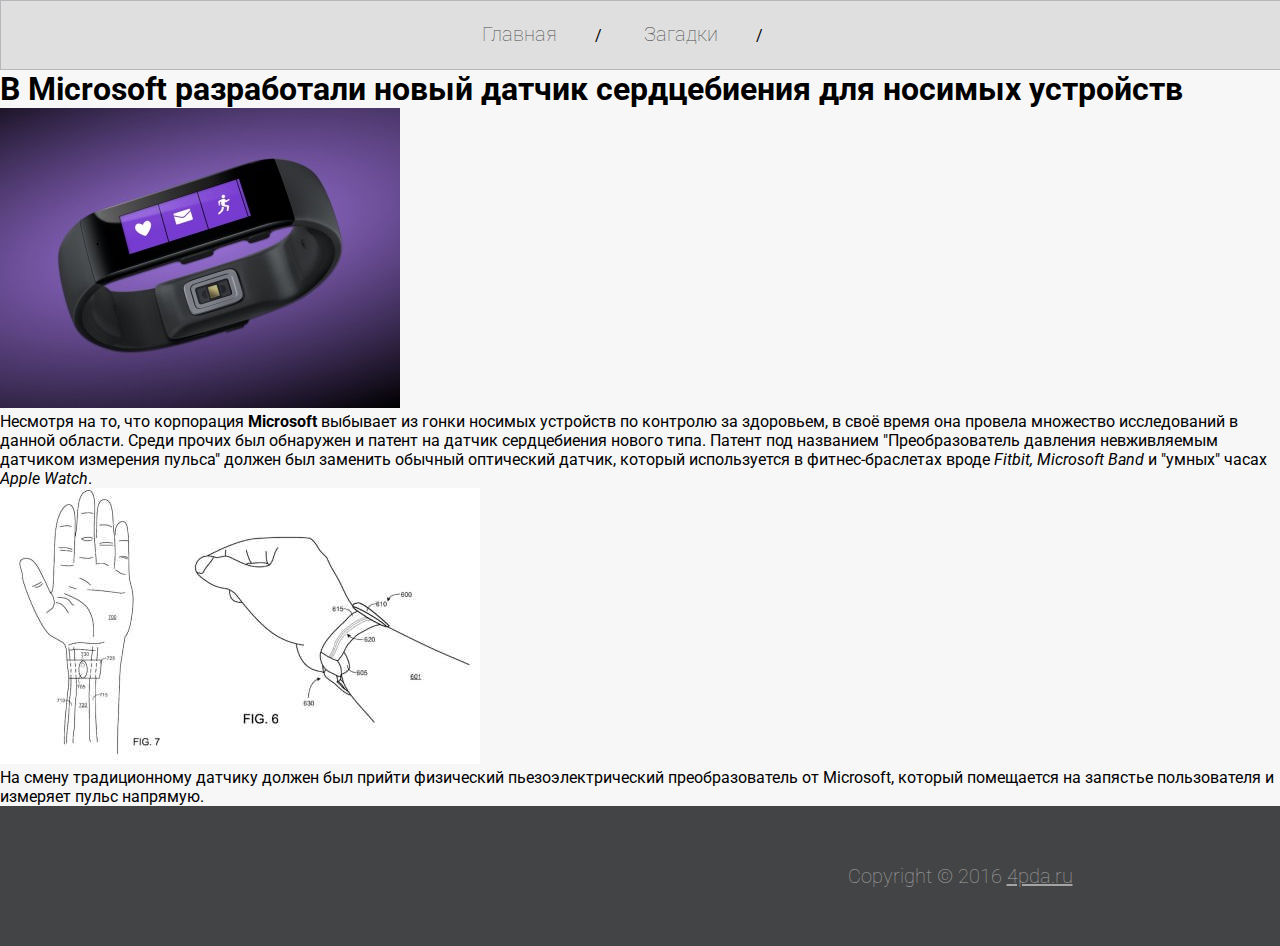
<file: index.html>
﻿<!DOCTYPE html>
<html>
<head>
	<meta charset="utf-8">
	<title> Geeklife
	</title>
	<link rel="stylesheet" type="text/css" href="style.css">
</head>
<body>

	<div id="header">
		<a href="#">Главная</a><span>/</span>
		<a href="puzzles.html">Загадки</a><span>/</span>
	</div>
		

	<h1>В Microsoft разработали новый датчик сердцебиения для носимых устройств</h1>

	<img src="img/1.png"></img>

	<p>Несмотря на то, что корпорация <b>Microsoft</b> выбывает из гонки носимых устройств по контролю за здоровьем, в своё время она провела множество исследований в данной области. Среди прочих был обнаружен и патент на датчик сердцебиения нового типа. Патент под названием "Преобразователь давления невживляемым датчиком измерения пульса" должен был заменить обычный оптический датчик, который используется в фитнес-браслетах вроде <i>Fitbit, Microsoft Band</i>  и "умных" часах <i>Apple Watch</i>.
	</p>

	<img src="img/2.jpg"></img>

	<p>
	На смену традиционному датчику должен был прийти физический пьезоэлектрический преобразователь от Microsoft, который помещается на запястье пользователя и измеряет пульс напрямую.	
	</p>

	<div id="footer">
		Copyright © 2016 <a href="http://4pda.ru/"> 4pda.ru </a>
	</div>
	




</body>

</html>
</file>
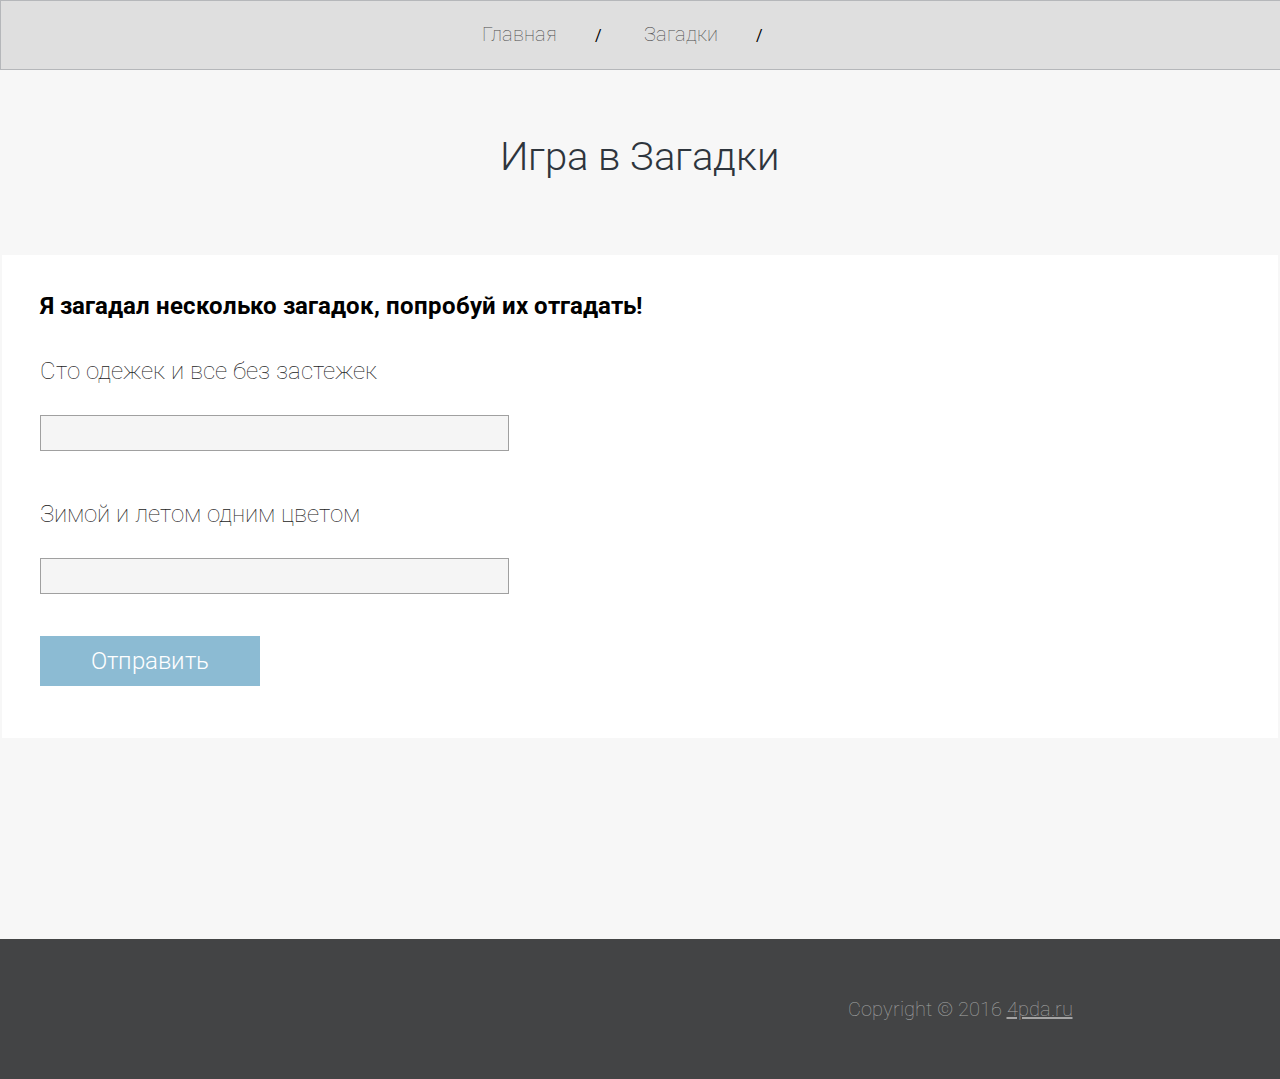
<file: puzzles.html>
﻿<!DOCTYPE html>
<html>
<head>
	<meta charset="utf-8">
	<title> Geeklife
	</title>
	<link rel="stylesheet" type="text/css" href="style.css">

	<script type="text/javascript">
		
		function checkAnswers() {
			var result = document.getElementById("answer1").value;
			var count = 0;
			if(result == "капуста")
				count++;

			var result = document.getElementById("answer2").value;
			if(result == "елка")
				count++;

				alert("Вы ответили на " + count + " загадок");




			}	


	</script>

</head>
<body>

	<div id="header">
		<a href="index.html">Главная</a><span>/</span>
		<a href="#">Загадки</a><span>/</span>
	</div>
	
	<div id="content">
		<h1>Игра в Загадки</h1>
			<div id="box">
				<h2>Я загадал несколько загадок, попробуй их отгадать!</h2>

				<p>Сто одежек и все без застежек</p>
				<input type="text" id="answer1"></input>

				<p>Зимой и летом одним цветом</p>
				<input type="text" id="answer2"></input>

				<br/>

				<a href="#" onclick="checkAnswers();">Отправить</a>

			</div>
		





	</div>	

	

	<div id="footer">
		Copyright © 2016 <a href="http://4pda.ru/"> 4pda.ru </a>
	</div>
	




</body>

</html>
</file>
<file: style.css>
@import url(https://fonts.googleapis.com/css?family=Roboto:400,100,100italic,300,300italic,400italic,500,500italic,700,700italic,900,900italic);

* {
    margin: 0;
    padding: 0;
}

body {
    background-color: #f7f7f7;
    font-family: 'Roboto', sans-serif;
}

#header {
    border: 1px solid #b5b7ba;
    background-color: #dfdfdf;
    min-width: 1280px;
    height: 50px;
    text-align: center;
    padding-top: 18px;
}

#header #selected {
    color: #000;
}

#center {
    width: 1280px;
    margin: 0 auto;
}

#header a {
    color: #4d4d4d;
    font-size: 20px;
    font-weight: 100;
    text-align: left;
    text-decoration: none;
    height: 30px;
    line-height: 30px;
    display: inline-block;
}

#header span {
    padding: 0 38px;
}

#content {
    height: 806px;
    min-width: 1200px;
    margin: 0 auto;
}

#content h1 {
    min-width: 1200px;
    text-align: center;
    color: #2e353d;
    font-size: 40px;
    font-weight: 300;
    margin-top: 63px;
    margin-bottom: 75px;
}

#content h3 {
    color: #242424;
    font-size: 35px;
    font-weight: 300;
    text-align: left;
    margin-left: 41px;
    margin-bottom: 52px;
}

#content h5 {
    color:  #242424;
    font-size: 24px;
    text-align: left;
}

#content img {
    margin-left: 17px;
}

#content #box_text {
    width: 671px;
    background-color: #ffffff;
    float: right;
    padding: 49px 48px 51px 76px;
}

#content #box_text p {
    color: #242424;
    font-size: 24px;
    font-weight: 100;
    text-align: left;
    margin-bottom: 31px;
}

#content #box_text a  {
    color: #40678a;
    font-size: 24px;
    font-weight: 100;
    text-align: center;
    text-decoration: none;
    padding-right:30px;
}


#content .media {
    margin-right: 0;
}

#content #box {
    background-color: #ffffff;
    width: 1238px;
    height: 446px;
    margin: 0 auto;
    padding-top: 37px;
    padding-left: 38px;
}

#content #box p {
    color: #242424;
    font-size: 24px;
    font-weight: 100;
    text-align: left;
    margin-top: 37px;
    margin-bottom: 30px;
}

#content #box input {
    border: 1px solid #a0a0a0;
    background-color: #f5f5f5;
    width: 457px;
    height: 34px;
    padding-left:10px;
    font-size:20px;
    font-weight: 100;
    margin-bottom: 12px;
}

#content #box a {
    display: block;
    float: left;
    background-color:  #8cbbd3;
    color:  #ffffff;
    font-size: 24px;
    font-weight: 300;
    text-align: center;
    text-decoration: none;
    margin-top: 30px;
    padding:11px 51px;
}

#content #box a:hover {
    background-color: #5ba1d3;
}

#footer {
    background-color: #434445;
    min-width: 1920px;
    height: 140px;
    margin: 0 auto;
    text-align: center;
    color: #a4a4a4;
    font-size: 20px;
    font-weight: 100;
    line-height: 140px;
}

#footer a {
    color: inherit;
}
</file>
